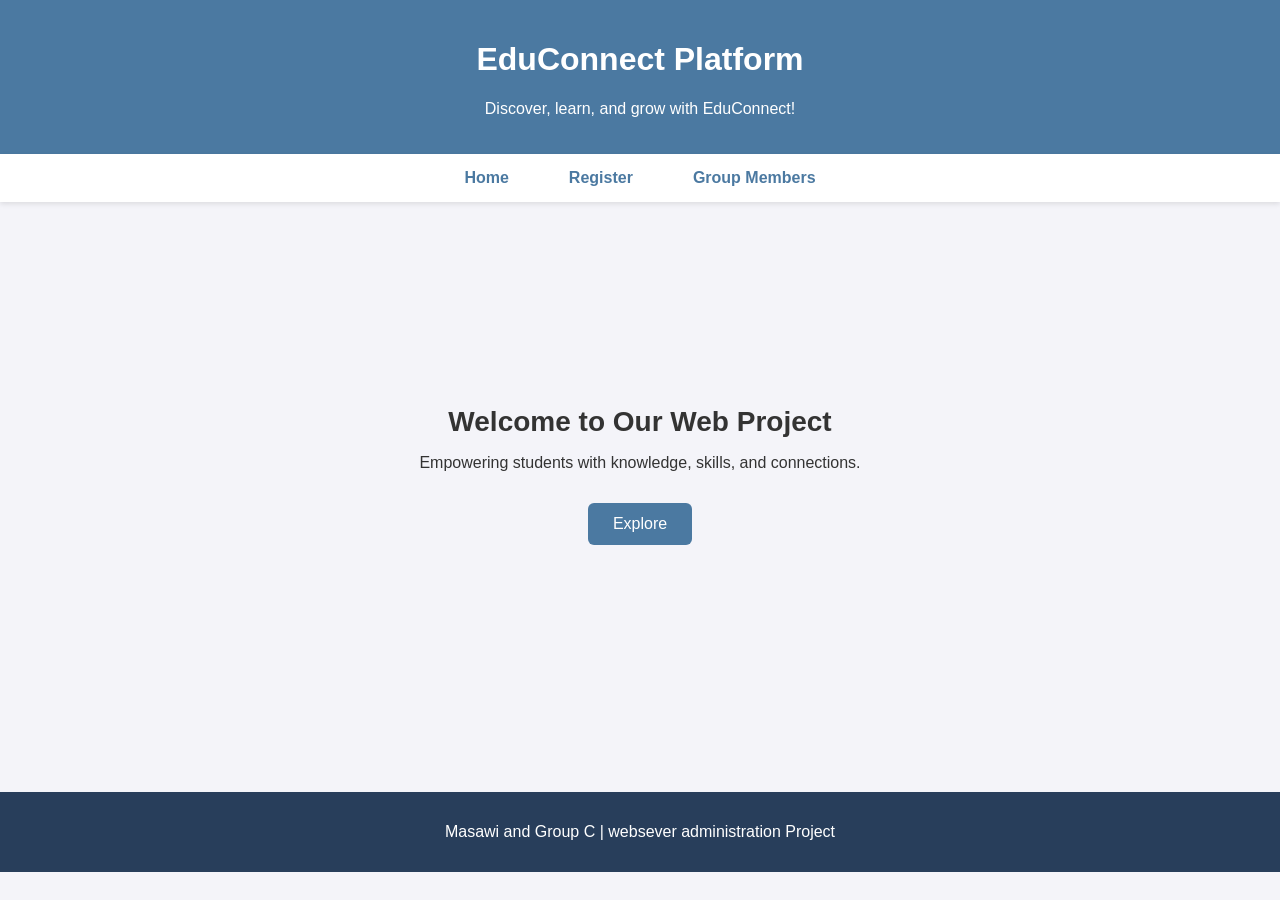
<file: index.html>
<!DOCTYPE html>

<html>

<head>

<title>Masawi And Group C Project</title>

<link rel="stylesheet" href="style.css">

</head>



<body>



<header>

<h1>EduConnect Platform</h1>

<p>Discover, learn, and grow with EduConnect!</p>

</header>



<nav>

<a href="index.html">Home</a>

<a href="form.html">Register</a>

<a href="members.html">Group Members</a>

</nav>



<section class="hero">

<div class ="hero-content">
<h2 class="hero-text">Welcome to Our Web Project</h2>

<p>Empowering students with knowledge, skills, and connections.</p>


<button class="btn-small" onclick="location.href='form.html'">Explore</button>
</div>

</section>




<script src="script.js"></script>



</body>
<footer>
<p> Masawi and Group C | websever administration Project</p>
</footer>
</htm>
</file>
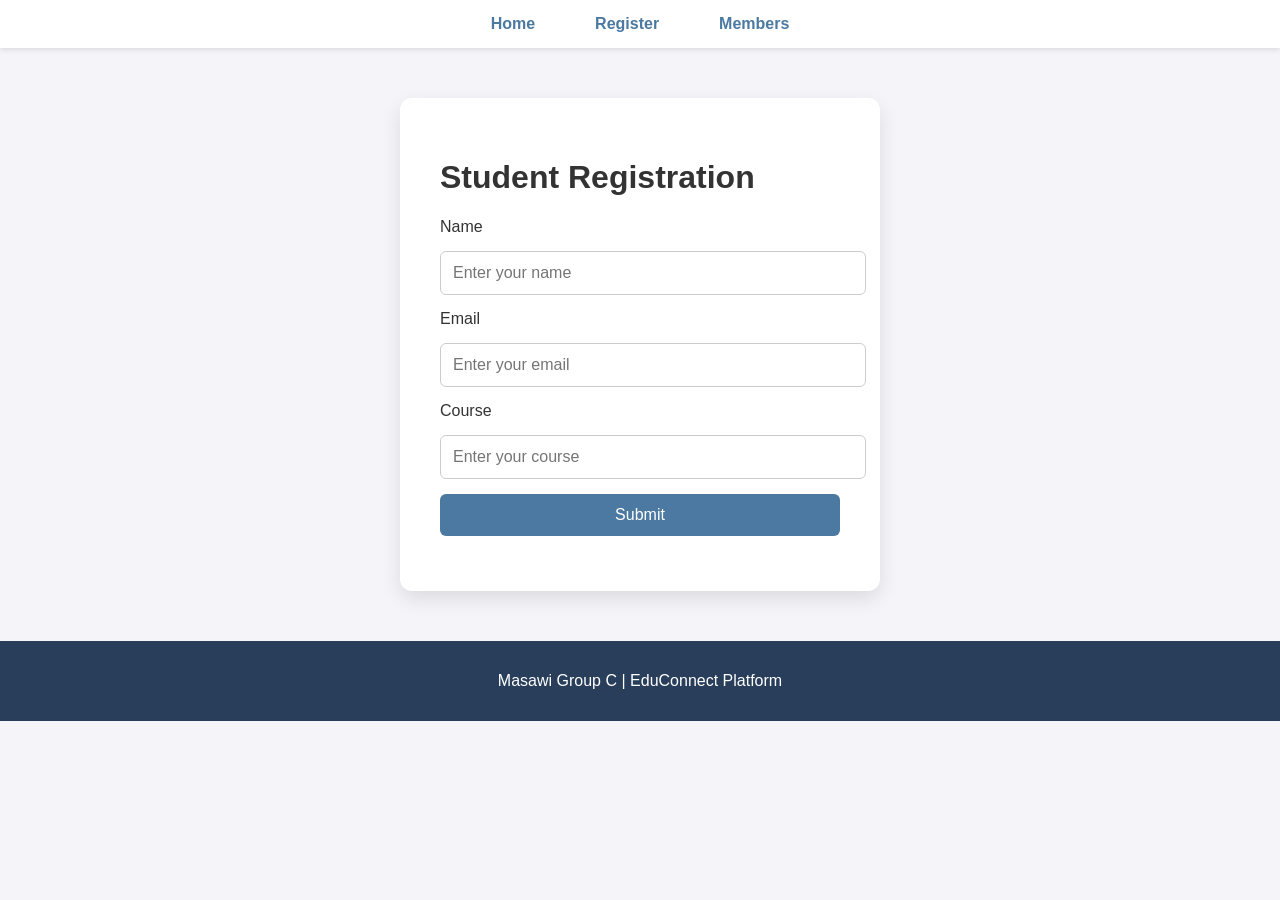
<file: form.html>
<!DOCTYPE html>

<html>

<head>

<title>Registration</title>

<link rel="stylesheet" href="style.css">

</head>



<body>

<nav>

    <a href="index.html">Home</a>

    <a href="form.html">Register</a>

    <a href="members.html">Members</a>

</nav>

<div class="form-container">

    <h1>Student Registration</h1>



    <form id="studentForm" action="register.php" method="post">



        <label for="name">Name</label>

        <input type="text" id="name" placeholder="Enter your name" required>



        <label for="email">Email</label>

        <input type="email" id="email" placeholder="Enter your email" required>



        <label for="course">Course</label>

        <input type="text" id="course" placeholder="Enter your course">



        <button type="submit">Submit</button>



    </form>



    <div id="message" class="message"></div>

</div>



<script src="script.js"></script>

</body>
<footer>

    <p>Masawi Group C | EduConnect Platform</p>

</footer>
</html>
</file>
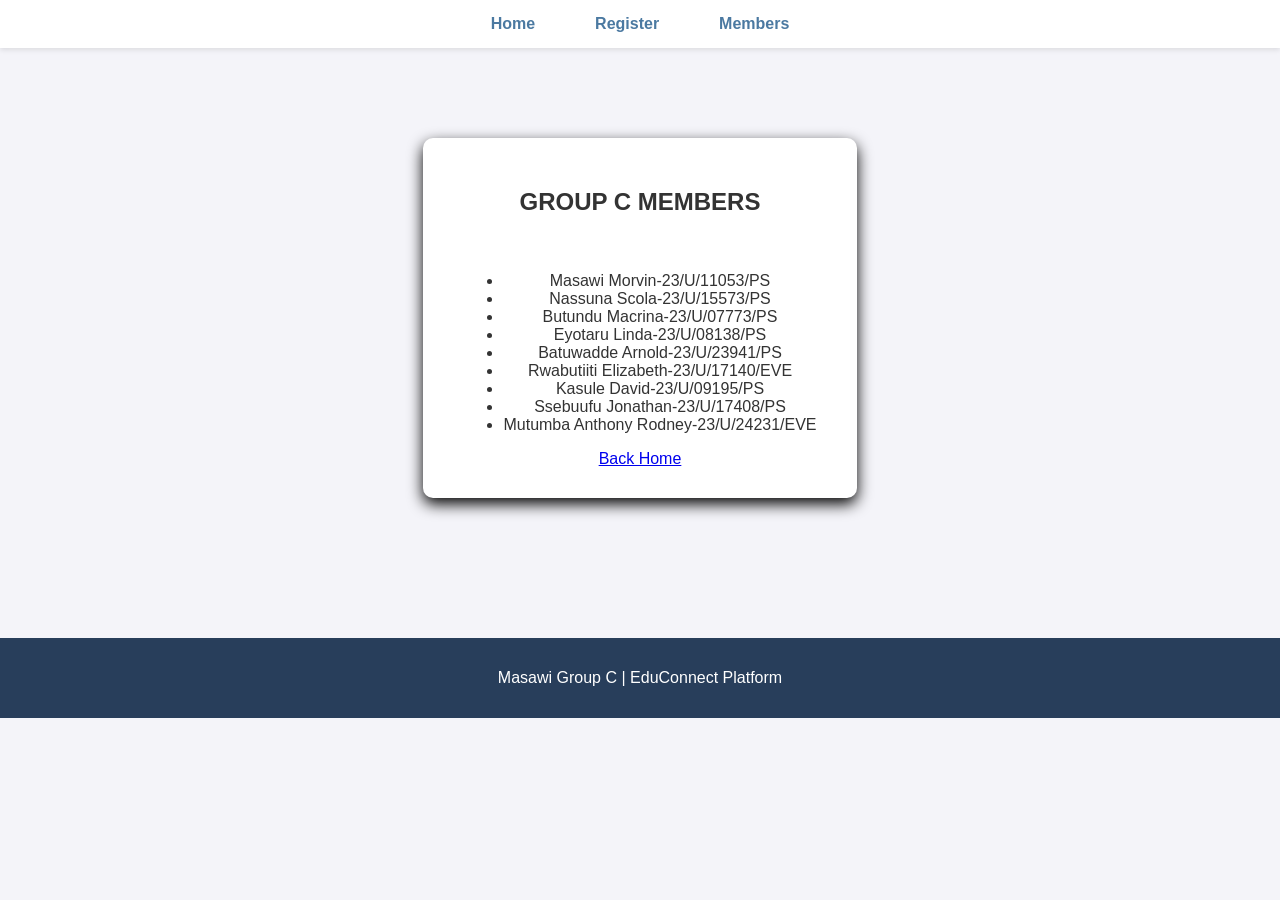
<file: members.html>
<!DOCTYPE html>

<html>

<head>

<title>Group Members</title>

<link rel="stylesheet" href="style.css">

</head>



<body>
<nav>

    <a href="index.html">Home</a>

    <a href="form.html">Register</a>

    <a href="members.html">Members</a>

</nav>

<section class="members-section">
<div class="members-container">

<h1>GROUP C MEMBERS</h1>


<div class="members-cards">
<ul class="members">



<li>Masawi Morvin-23/U/11053/PS</li>
<li>Nassuna Scola-23/U/15573/PS</li>
<li>Butundu Macrina-23/U/07773/PS</li>
<li>Eyotaru Linda-23/U/08138/PS</li>
<li>Batuwadde Arnold-23/U/23941/PS</li>
<li>Rwabutiiti Elizabeth-23/U/17140/EVE</li>
<li>Kasule David-23/U/09195/PS</li>
<li>Ssebuufu Jonathan-23/U/17408/PS</li>
<li>Mutumba Anthony Rodney-23/U/24231/EVE</li>

</ul>


</div>
<a href="index.html">Back Home</a>
</div>
</section>

</body>
<footer>

    <p>Masawi Group C | EduConnect Platform</p>

</footer>
</html>
</file>
<file: style.css>
/* GENERAL BODY */

body {

    font-family: Arial, sans-serif;

    background: #f4f4f9; /* soft light gray */

    color: #333;

    margin: 0;

    padding: 0;

}

.members-section{
   display:flex;
   justify-content: center;
   align-items: center;
   min-height: 60vh;
}
.members-container{
     text-align: center;
     background: white;
     padding: 30px 40px;
     border-radius: 10px;
     box-shadow: 0 6px 15px rgba(0,0,0.1);
}

/* HEADER / NAVBAR */

header {

    background: #4b79a1; /* soft blue */

    color: white;

    padding: 20px;

    text-align: center;

}



/* NAVIGATION */

nav {

    background: #ffffff;

    display: flex;

    justify-content: center;

    padding: 10px 0;

    box-shadow: 0 2px 5px rgba(0,0,0,0.1);

}



nav a {

    color: #4b79a1;

    margin: 0 20px;

    text-decoration: none;

    font-weight: bold;

    padding: 5px 10px;

    border-radius: 5px;

    transition: 0.3s;

}



nav a:hover {

    background: #4b79a1;

    color: white;

}



/* FORM CONTAINER */

.form-container {

    background: white;

    padding: 40px;

    max-width: 400px;

    margin: 50px auto;

    border-radius: 12px;

    box-shadow: 0 8px 20px rgba(0,0,0,0.1);

}



input, button {

    display: block;

    width: 100%;

    padding: 12px;

     margin: 15px 0;
    border-radius: 6px;
    border: 1px solid #ccc;
    font-size: 16px;
}

button {
    background: #4b79a1;
    color: white;
    border: none;
    cursor: pointer;
    transition: 0.3s;
}

button:hover {
    background: #283e5b;
}

/* SUCCESS MESSAGE */
.message {
    margin-top: 15px;
    font-weight: bold;
    font-size: 16px;
    color: green;
    display: none;
}

/* MEMBERS CARDS */
.members-cards {
    display: flex;
    flex-wrap: wrap;
    justify-content: center;
    gap: 20px;
    margin-top: 40px;
}

.card {
    background: white;
    color: #333;
    padding: 20px;
    border-radius: 10px;
    box-shadow: 0 6px 12px rgba(0,0,0,0.1);
    transition: transform 0.2s;
    text-align: center;
}

.card:hover {
    transform: scale(1.05);
}
.hero{
  display:flex;
  justify-content: center;
 align-items: center;
 text-align: center;
  height: 60vh;
}
.hero-content{
    max-width: 600px;
}

/* HERO ANIMATION */
.hero-text {
    animation: fadeIn 2s ease-in-out;
    font-size: 28px;
    margin-bottom: 15px;
}

@keyframes fadeIn {
    from {opacity: 0; transform: translateY(-20px);}
    to {opacity: 1; transform: translateY(0);}
}
footer {

    text-align: center;

    padding: 15px;

    background: #283e5b;

    color: white;

    margin-top: 50px;

}
/* Smaller buttons like Explore */

.btn-small {

    display: inline-block;  /* only as wide as content */

    width: auto;            /* override full-width */

    padding: 12px 25px;     /* wider horizontally */

    margin-top: 15px;

    border-radius: 6px;

    border: none;

    background: #4b79a1;

    color: white;

    cursor: pointer;

    transition: 0.3s;

}



.btn-small:hover {

    background: #283e5b;

}
</file>
